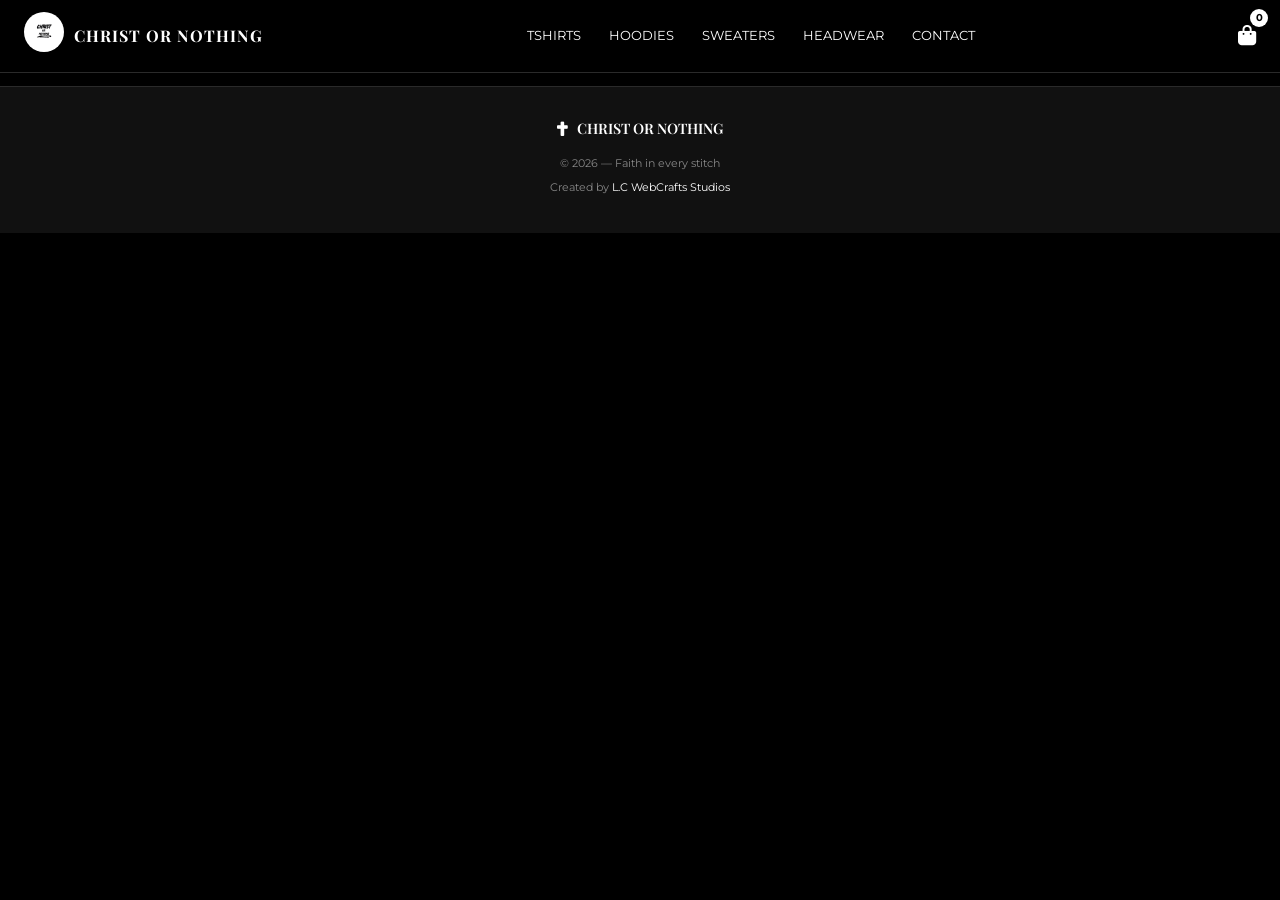
<file: index.html>
<!DOCTYPE html>
<html lang="en">
<head>
    <meta charset="UTF-8">
    <meta name="viewport" content="width=device-width, initial-scale=1.0, user-scalable=yes">
    <title>Product Detail | Christ or Nothing</title>
    
    <!-- Favicon - logo.png as website icon -->
    <link rel="icon" type="image/png" sizes="48x48" href="images/logo.png">
    <link rel="apple-touch-icon" href="images/logo.png">
    <link rel="shortcut icon" href="images/logo.png">
    
    <!-- Font Awesome Icons -->
    <link rel="stylesheet" href="https://cdnjs.cloudflare.com/ajax/libs/font-awesome/6.0.0-beta3/css/all.min.css">
    <!-- Google Fonts -->
    <link href="https://fonts.googleapis.com/css2?family=Montserrat:wght@300;400;500;600;700;800&family=Playfair+Display:wght@400;500;600;700;800;900&display=swap" rel="stylesheet">
    <!-- AOS Animation Library -->
    <link href="https://unpkg.com/aos@2.3.1/dist/aos.css" rel="stylesheet">
    <!-- Custom CSS -->
    <link rel="stylesheet" href="css/style.css">
</head>
<body>
    <!-- Header / Navigation -->
    <header id="mainHeader">
        <div class="container">
            <div class="navbar">
                <div class="logo-area">
                    <a href="index.html">
                        <img src="images/logo.png" alt="Christ or Nothing Logo" class="logo-img" onerror="this.src='https://placehold.co/200x200/000000/FFFFFF?text=✝️'">
                    </a>
                    <a href="index.html" class="brand-name">CHRIST OR NOTHING</a>
                </div>
                <ul class="nav-menu">
                    <li><a href="index.html#tshirts">Tshirts</a></li>
                    <li><a href="index.html#hoodies">Hoodies</a></li>
                    <li><a href="index.html#sweaters">Sweaters</a></li>
                    <li><a href="index.html#headwear">Headwear</a></li>
                    <li><a href="index.html#contacts">Contact</a></li>
                </ul>
                <div class="cart-icon" id="cartIcon">
                    <i class="fas fa-shopping-bag"></i>
                    <span class="cart-count" id="cartCount">0</span>
                </div>
            </div>
        </div>
    </header>

    <main class="container">
        <!-- Product Detail Section -->
        <div class="product-detail" id="productDetail" data-aos="fade-up" data-aos-duration="800"></div>

        <!-- Recommendations Section -->
        <section class="recommendations-section">
            <h2 class="section-title" data-aos="fade-right">You May Also Like</h2>
            <div class="recommendations-grid" id="recommendationsGrid" data-aos="fade-up" data-aos-delay="200"></div>
        </section>
    </main>

    <!-- Footer -->
    <footer>
        <div class="container">
            <div class="footer-content">
                <div class="footer-logo">
                    <i class="fas fa-cross"></i>
                    <span>CHRIST OR NOTHING</span>
                </div>
                <p>© 2026 — Faith in every stitch</p>
                <p>Created by <a href="https://chitsurolazarus-alt.github.io/L.C-WebCrafts-Studios/" target="_blank">L.C WebCrafts Studios</a></p>
            </div>
        </div>
    </footer>

    <!-- Cart Modal -->
    <div id="cartModal" class="cart-modal">
        <div class="cart-content">
            <div class="cart-header">
                <h3><i class="fas fa-shopping-bag"></i> Your Cart</h3>
                <button id="closeCartBtn" class="close-modal">&times;</button>
            </div>
            <div id="cartItemsList" class="cart-items">
                <div class="empty-cart">Your cart is empty</div>
            </div>
            <div class="cart-footer">
                <div class="cart-total" id="cartTotalPrice">Total Items: 0</div>
                <div class="cart-total-amount" id="cartTotalAmount">Total: R 0</div>
                <button id="whatsappOrderBtn" class="whatsapp-btn">
                    <i class="fab fa-whatsapp"></i> Checkout via WhatsApp
                </button>
                <button id="clearCartBtn" class="clear-cart-btn">Clear Cart</button>
            </div>
        </div>
    </div>

    <script src="https://unpkg.com/aos@2.3.1/dist/aos.js"></script>
    <script src="js/script.js"></script>
</body>
</html>
</file>
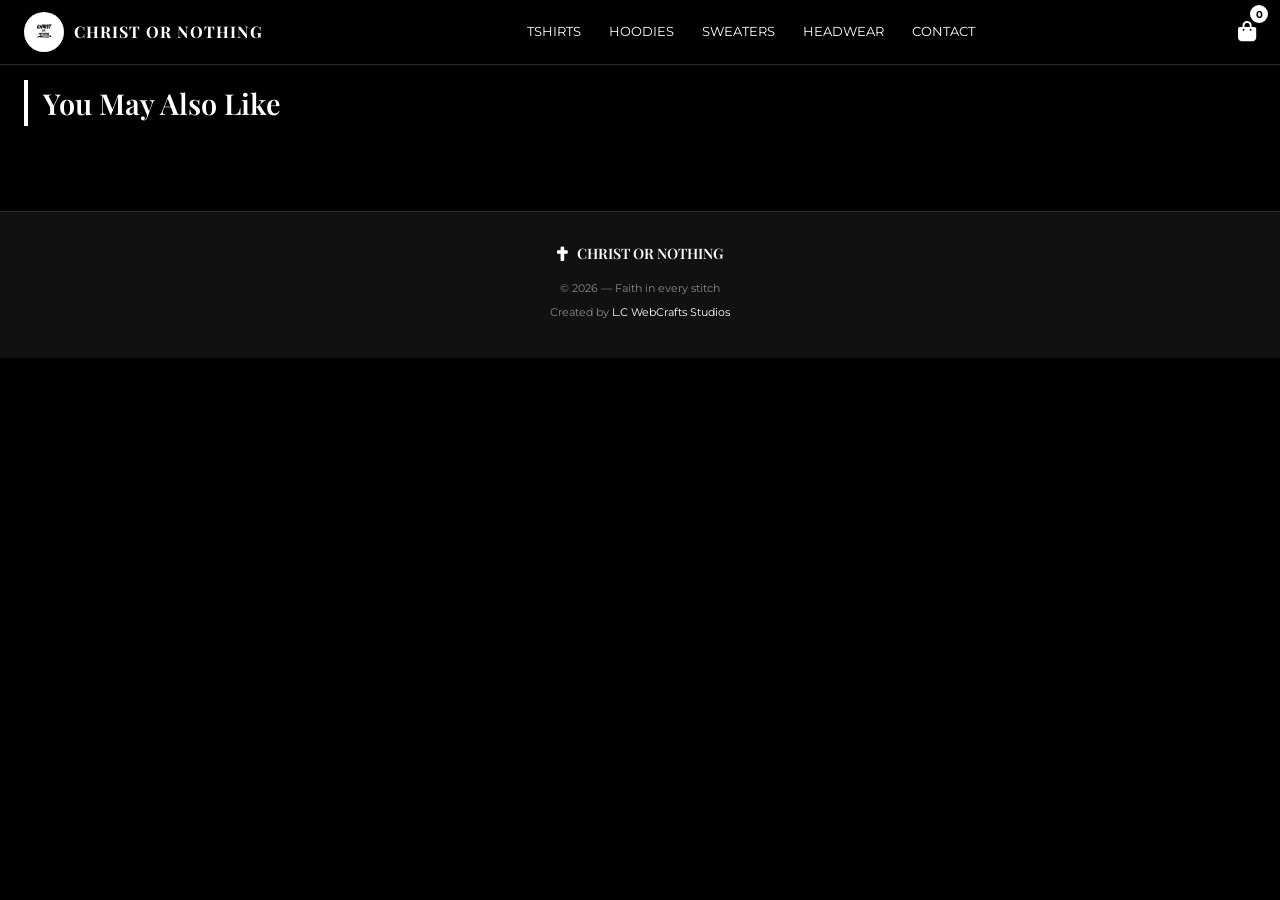
<file: product.html>
<!DOCTYPE html>
<html lang="en">
<head>
    <meta charset="UTF-8">
    <meta name="viewport" content="width=device-width, initial-scale=1.0, viewport-fit=cover, user-scalable=yes">
    <title>Product Detail | Christ or Nothing</title>
    <meta name="description" content="View detailed product information for Christ or Nothing faith-based apparel.">
    <link rel="stylesheet" href="https://cdnjs.cloudflare.com/ajax/libs/font-awesome/6.0.0-beta3/css/all.min.css">
    <link href="https://fonts.googleapis.com/css2?family=Montserrat:wght@300;400;500;600;700;800&family=Playfair+Display:wght@400;500;600;700;800;900&display=swap" rel="stylesheet">
    <link rel="stylesheet" href="css/style.css">
    <style>
        .product-detail { margin: 80px 0 40px; }
        .product-detail-grid { display: grid; grid-template-columns: 1fr; gap: 30px; margin-bottom: 40px; }
        .product-detail-images { background: #111; padding: 20px; border: 1px solid #2A2A2A; border-radius: 12px; }
        .product-detail-main-image { width: 100%; aspect-ratio: 1 / 1; object-fit: contain; cursor: pointer; transition: transform 0.3s ease; }
        .product-detail-main-image:hover { transform: scale(1.02); }
        .product-detail-thumbnails { display: flex; gap: 10px; margin-top: 15px; justify-content: center; flex-wrap: wrap; }
        .thumbnail { width: 60px; height: 60px; object-fit: cover; cursor: pointer; border: 2px solid transparent; border-radius: 8px; transition: all 0.2s ease; }
        .thumbnail.active, .thumbnail:hover { border-color: white; transform: translateY(-2px); }
        .product-detail-info h1 { font-family: 'Playfair Display', serif; font-size: 1.5rem; margin-bottom: 12px; }
        .product-detail-price { font-size: 1.3rem; font-weight: 700; margin-bottom: 15px; }
        .product-detail-description { color: #ccc; margin-bottom: 20px; white-space: pre-line; font-size: 0.9rem; line-height: 1.6; }
        .color-btn, .size-btn { background: transparent; border: 1px solid #2A2A2A; padding: 8px 16px; border-radius: 30px; font-size: 0.75rem; color: white; cursor: pointer; margin: 4px; transition: all 0.2s ease; }
        .color-btn.active, .size-btn.active, .color-btn:hover, .size-btn:hover { background: white; color: black; border-color: white; }
        .add-to-cart-detail { background: white; color: black; border: none; padding: 14px 24px; width: 100%; font-weight: 700; font-size: 0.9rem; cursor: pointer; border-radius: 40px; margin-top: 20px; transition: all 0.2s ease; }
        .add-to-cart-detail:hover { background: #ddd; transform: translateY(-2px); }
        .back-link { color: #888; text-decoration: none; display: inline-flex; align-items: center; gap: 6px; margin-top: 20px; font-size: 0.85rem; transition: color 0.2s; }
        .back-link:hover { color: white; }
        .recommendations-section { margin: 40px 0 60px; }
        .recommendations-grid { display: grid; grid-template-columns: repeat(2, 1fr); gap: 16px; margin-top: 20px; }
        .recommendation-card { background: #111; border: 1px solid #2A2A2A; padding: 12px; cursor: pointer; text-align: center; border-radius: 12px; transition: all 0.2s ease; }
        .recommendation-card:hover { transform: translateY(-4px); border-color: white; }
        .recommendation-card img { width: 100%; aspect-ratio: 1 / 1; object-fit: contain; margin-bottom: 10px; }
        .recommendation-card h4 { font-size: 0.75rem; margin-bottom: 5px; }
        .recommendation-card p { font-size: 0.8rem; font-weight: 700; }
        @media (min-width: 768px) {
            .product-detail-grid { grid-template-columns: 1fr 1fr; gap: 50px; }
            .recommendations-grid { grid-template-columns: repeat(4, 1fr); gap: 24px; }
        }
        .loading { text-align: center; padding: 50px; color: #888; }
        .error { text-align: center; padding: 50px; color: #ff4444; }
    </style>
</head>
<body>
    <header id="mainHeader">
        <div class="container">
            <div class="navbar">
                <div class="logo-area">
                    <img src="images/logo.png" alt="Logo" class="logo-img" onerror="this.src='https://placehold.co/200x200/ffffff/000000?text=✝️'">
                    <a href="index.html" class="brand-name">CHRIST OR NOTHING</a>
                </div>
                <button class="mobile-menu-btn" id="mobileMenuBtn"><i class="fas fa-bars"></i></button>
                <ul class="nav-menu" id="navMenu">
                    <li><a href="index.html#tshirts">Tshirts</a></li>
                    <li><a href="index.html#hoodies">Hoodies</a></li>
                    <li><a href="index.html#sweaters">Sweaters</a></li>
                    <li><a href="index.html#headwear">Headwear</a></li>
                    <li><a href="index.html#contacts">Contact</a></li>
                </ul>
                <div class="cart-icon" id="cartIcon"><i class="fas fa-shopping-bag"></i><span class="cart-count" id="cartCount">0</span></div>
            </div>
        </div>
    </header>

    <main class="container">
        <div class="product-detail" id="productDetail"></div>
        <section class="recommendations-section">
            <h2 class="section-title">You May Also Like</h2>
            <div class="recommendations-grid" id="recommendationsGrid"></div>
        </section>
    </main>

    <footer>
        <div class="container">
            <div class="footer-content">
                <div class="footer-logo"><i class="fas fa-cross"></i> CHRIST OR NOTHING</div>
                <p>© 2026 — Faith in every stitch</p>
                <p>Created by <a href="https://chitsurolazarus-alt.github.io/L.C-WebCrafts-Studios/" target="_blank">L.C WebCrafts Studios</a></p>
            </div>
        </div>
    </footer>

    <div id="cartModal" class="cart-modal">
        <div class="cart-content">
            <div class="cart-header"><h3>Your Cart</h3><button id="closeCartBtn" class="close-modal">&times;</button></div>
            <div id="cartItemsList" class="cart-items"><div class="empty-cart">Your cart is empty</div></div>
            <div class="cart-footer">
                <div class="cart-total" id="cartTotalPrice">Total Items: 0</div>
                <div class="cart-total-amount" id="cartTotalAmount">Total: R 0</div>
                <button id="whatsappOrderBtn" class="whatsapp-btn"><i class="fab fa-whatsapp"></i> Checkout via WhatsApp</button>
                <button id="clearCartBtn" class="clear-cart-btn">Clear Cart</button>
            </div>
        </div>
    </div>

    <script src="js/script.js"></script>
</body>
</html>
</file>
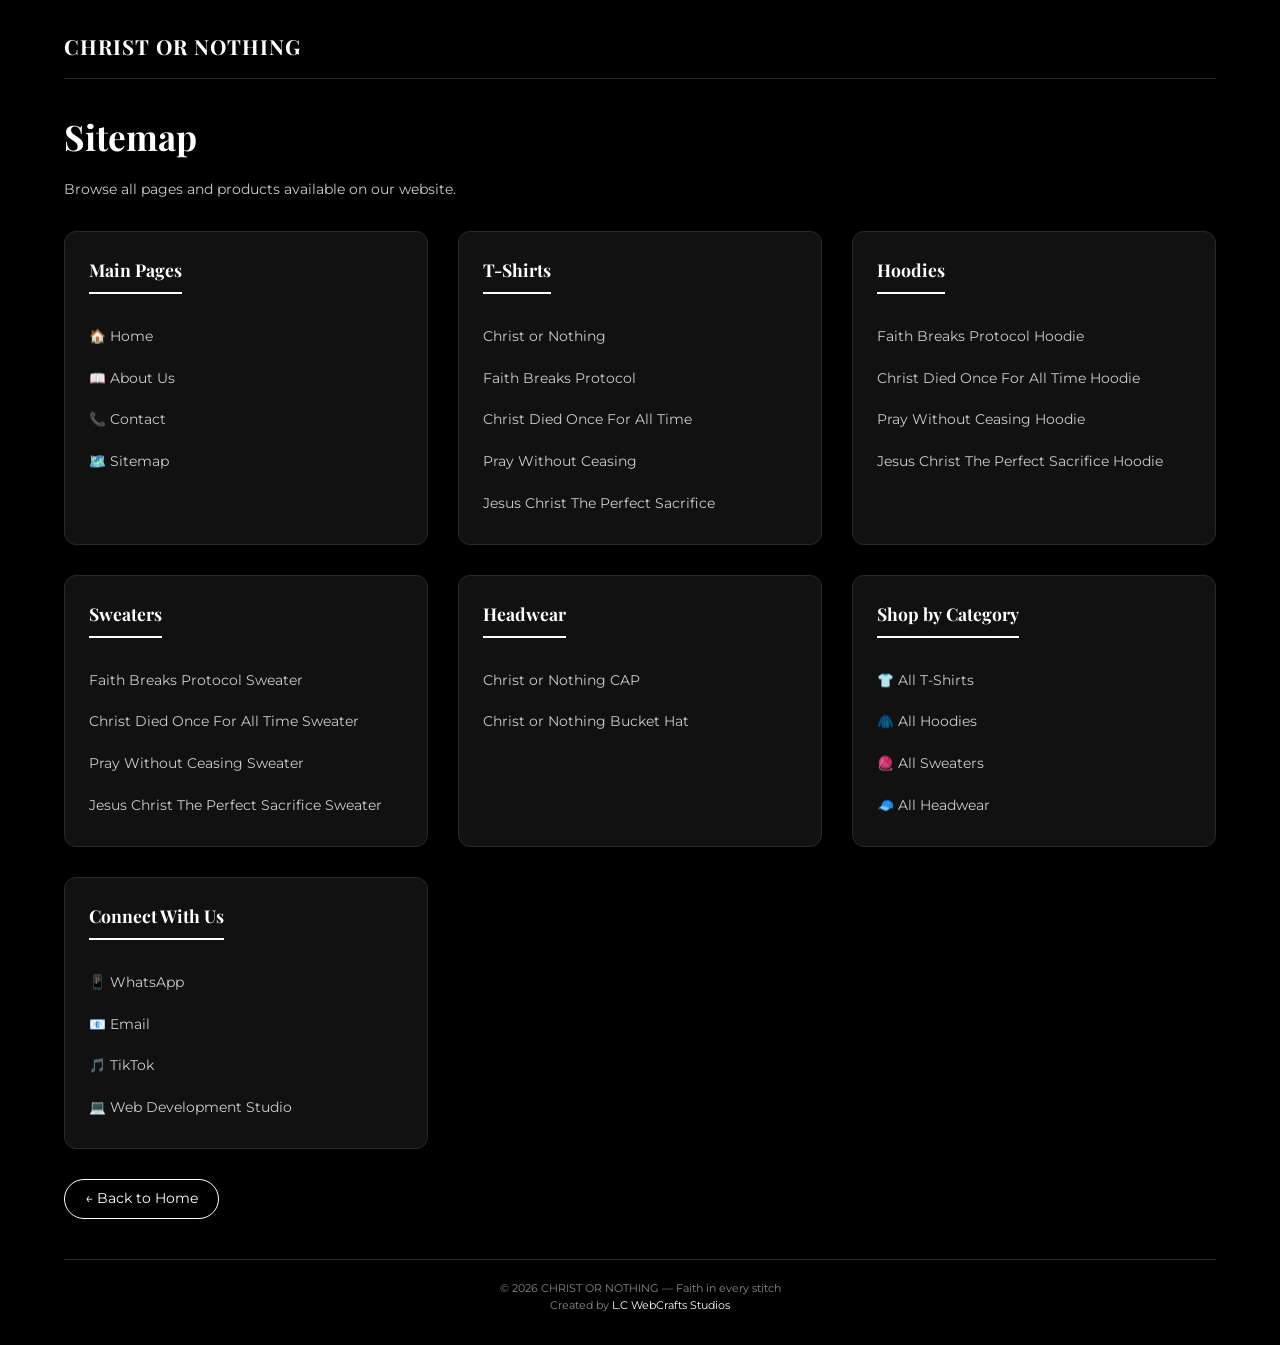
<file: sitemap.html>
<!DOCTYPE html>
<html lang="en">
<head>
    <meta charset="UTF-8">
    <meta name="viewport" content="width=device-width, initial-scale=1.0, viewport-fit=cover">
    <title>Sitemap | Christ or Nothing</title>
    <meta name="description" content="Complete sitemap for Christ or Nothing - Browse all faith-based apparel products including t-shirts, hoodies, sweaters, and headwear.">
    <meta name="robots" content="index, follow">
    <link rel="canonical" href="https://christornothing.com/sitemap.html">
    <link href="https://fonts.googleapis.com/css2?family=Montserrat:wght@300;400;500;600;700;800&family=Playfair+Display:wght@400;500;600;700;800;900&display=swap" rel="stylesheet">
    <style>
        * {
            margin: 0;
            padding: 0;
            box-sizing: border-box;
        }
        
        body {
            font-family: 'Montserrat', sans-serif;
            background-color: #000000;
            color: #FFFFFF;
            line-height: 1.6;
        }
        
        .container {
            max-width: 1200px;
            margin: 0 auto;
            padding: 20px 16px;
        }
        
        header {
            border-bottom: 1px solid #2A2A2A;
            padding-bottom: 15px;
            margin-bottom: 30px;
        }
        
        .logo {
            font-family: 'Playfair Display', serif;
            font-size: 1.3rem;
            font-weight: 700;
            letter-spacing: 1px;
            text-decoration: none;
            color: #FFFFFF;
        }
        
        h1 {
            font-family: 'Playfair Display', serif;
            font-size: 1.8rem;
            margin-bottom: 12px;
        }
        
        .sitemap-intro {
            color: #CCCCCC;
            margin-bottom: 30px;
            font-size: 0.9rem;
        }
        
        .sitemap-grid {
            display: grid;
            grid-template-columns: 1fr;
            gap: 20px;
        }
        
        .sitemap-section {
            background: #111111;
            border: 1px solid #2A2A2A;
            padding: 18px;
            border-radius: 12px;
        }
        
        .sitemap-section h2 {
            font-family: 'Playfair Display', serif;
            font-size: 1.1rem;
            margin-bottom: 15px;
            padding-bottom: 8px;
            border-bottom: 2px solid #FFFFFF;
            display: inline-block;
        }
        
        .sitemap-section ul {
            list-style: none;
            margin-top: 12px;
            display: grid;
            grid-template-columns: 1fr;
            gap: 10px;
        }
        
        .sitemap-section li {
            margin-bottom: 0;
        }
        
        .sitemap-section a {
            color: #CCCCCC;
            text-decoration: none;
            transition: color 0.3s ease;
            font-size: 0.85rem;
            display: block;
            padding: 5px 0;
        }
        
        .sitemap-section a:hover {
            color: #FFFFFF;
            text-decoration: underline;
        }
        
        .back-link {
            display: inline-block;
            margin-top: 30px;
            color: #FFFFFF;
            text-decoration: none;
            border: 1px solid #FFFFFF;
            padding: 8px 20px;
            transition: all 0.3s ease;
            font-size: 0.85rem;
            border-radius: 30px;
        }
        
        .back-link:hover {
            background: #FFFFFF;
            color: #000000;
        }
        
        footer {
            margin-top: 40px;
            padding-top: 20px;
            border-top: 1px solid #2A2A2A;
            text-align: center;
            font-size: 0.7rem;
            color: #888888;
        }
        
        footer a {
            color: #FFFFFF;
            text-decoration: none;
        }
        
        footer a:hover {
            text-decoration: underline;
        }
        
        @media (min-width: 768px) {
            .container {
                padding: 30px 24px;
            }
            
            .sitemap-grid {
                grid-template-columns: repeat(2, 1fr);
                gap: 24px;
            }
            
            h1 {
                font-size: 2.2rem;
            }
            
            .sitemap-section {
                padding: 24px;
            }
            
            .sitemap-section ul {
                grid-template-columns: 1fr;
            }
        }
        
        @media (min-width: 1024px) {
            .sitemap-grid {
                grid-template-columns: repeat(3, 1fr);
                gap: 30px;
            }
        }
    </style>
</head>
<body>
    <div class="container">
        <header>
            <a href="index.html" class="logo">CHRIST OR NOTHING</a>
        </header>
        
        <h1>Sitemap</h1>
        <p class="sitemap-intro">Browse all pages and products available on our website.</p>
        
        <div class="sitemap-grid">
            <div class="sitemap-section">
                <h2>Main Pages</h2>
                <ul>
                    <li><a href="index.html">🏠 Home</a></li>
                    <li><a href="index.html#about">📖 About Us</a></li>
                    <li><a href="index.html#contacts">📞 Contact</a></li>
                    <li><a href="sitemap.html">🗺️ Sitemap</a></li>
                </ul>
            </div>
            
            <div class="sitemap-section">
                <h2>T-Shirts</h2>
                <ul>
                    <li><a href="product.html?id=tshirt1">Christ or Nothing</a></li>
                    <li><a href="product.html?id=tshirt2">Faith Breaks Protocol</a></li>
                    <li><a href="product.html?id=tshirt3">Christ Died Once For All Time</a></li>
                    <li><a href="product.html?id=tshirt4">Pray Without Ceasing</a></li>
                    <li><a href="product.html?id=tshirt5">Jesus Christ The Perfect Sacrifice</a></li>
                </ul>
            </div>
            
            <div class="sitemap-section">
                <h2>Hoodies</h2>
                <ul>
                    <li><a href="product.html?id=hoodie1">Faith Breaks Protocol Hoodie</a></li>
                    <li><a href="product.html?id=hoodie2">Christ Died Once For All Time Hoodie</a></li>
                    <li><a href="product.html?id=hoodie3">Pray Without Ceasing Hoodie</a></li>
                    <li><a href="product.html?id=hoodie4">Jesus Christ The Perfect Sacrifice Hoodie</a></li>
                </ul>
            </div>
            
            <div class="sitemap-section">
                <h2>Sweaters</h2>
                <ul>
                    <li><a href="product.html?id=sweater1">Faith Breaks Protocol Sweater</a></li>
                    <li><a href="product.html?id=sweater2">Christ Died Once For All Time Sweater</a></li>
                    <li><a href="product.html?id=sweater3">Pray Without Ceasing Sweater</a></li>
                    <li><a href="product.html?id=sweater4">Jesus Christ The Perfect Sacrifice Sweater</a></li>
                </ul>
            </div>
            
            <div class="sitemap-section">
                <h2>Headwear</h2>
                <ul>
                    <li><a href="product.html?id=cap">Christ or Nothing CAP</a></li>
                    <li><a href="product.html?id=bucket">Christ or Nothing Bucket Hat</a></li>
                </ul>
            </div>
            
            <div class="sitemap-section">
                <h2>Shop by Category</h2>
                <ul>
                    <li><a href="index.html#tshirts">👕 All T-Shirts</a></li>
                    <li><a href="index.html#hoodies">🧥 All Hoodies</a></li>
                    <li><a href="index.html#sweaters">🧶 All Sweaters</a></li>
                    <li><a href="index.html#headwear">🧢 All Headwear</a></li>
                </ul>
            </div>
            
            <div class="sitemap-section">
                <h2>Connect With Us</h2>
                <ul>
                    <li><a href="https://wa.me/27671664440" target="_blank" rel="noopener noreferrer">📱 WhatsApp</a></li>
                    <li><a href="mailto:christornothing144@gmail.com">📧 Email</a></li>
                    <li><a href="https://www.tiktok.com/@christ.or.nothing_" target="_blank" rel="noopener noreferrer">🎵 TikTok</a></li>
                    <li><a href="https://chitsurolazarus-alt.github.io/L.C-WebCrafts-Studios/" target="_blank" rel="noopener noreferrer">💻 Web Development Studio</a></li>
                </ul>
            </div>
        </div>
        
        <a href="index.html" class="back-link">← Back to Home</a>
        
        <footer>
            <p>© 2026 CHRIST OR NOTHING — Faith in every stitch</p>
            <p>Created by <a href="https://chitsurolazarus-alt.github.io/L.C-WebCrafts-Studios/" target="_blank" rel="noopener noreferrer">L.C WebCrafts Studios</a></p>
        </footer>
    </div>
</body>
</html>
</file>
<file: css/style.css>
/* ============================================
   CHRIST OR NOTHING - MAIN STYLESHEET
   Black & White Theme | Mobile Optimized
============================================ */

* {
    margin: 0;
    padding: 0;
    box-sizing: border-box;
}

body {
    font-family: 'Montserrat', sans-serif;
    background-color: #000000;
    color: #FFFFFF;
    line-height: 1.6;
    overflow-x: hidden;
}

.container {
    max-width: 1400px;
    margin: 0 auto;
    padding: 0 16px;
}

/* ============================================
   HEADER & NAVIGATION
============================================ */
header {
    position: fixed;
    top: 0;
    left: 0;
    width: 100%;
    background: rgba(0, 0, 0, 0.95);
    backdrop-filter: blur(10px);
    z-index: 1000;
    border-bottom: 1px solid #2A2A2A;
    transition: transform 0.3s ease;
}

header.header-hidden {
    transform: translateY(-100%);
}

.navbar {
    display: flex;
    justify-content: space-between;
    align-items: center;
    padding: 12px 0;
    gap: 12px;
}

.logo-area {
    display: flex;
    align-items: center;
    gap: 10px;
}

.logo-img {
    width: 40px;
    height: 40px;
    object-fit: cover;
    border-radius: 50%;
    background: #FFFFFF;
    padding: 3px;
}

.brand-name {
    font-family: 'Playfair Display', serif;
    font-size: 1rem;
    font-weight: 700;
    letter-spacing: 1px;
    color: #FFFFFF;
    text-decoration: none;
}

.mobile-menu-btn {
    display: block;
    background: none;
    border: none;
    color: #FFFFFF;
    font-size: 1.3rem;
    cursor: pointer;
    padding: 8px;
}

.nav-menu {
    display: none;
    position: absolute;
    top: 100%;
    left: 0;
    width: 100%;
    background: #000000;
    flex-direction: column;
    padding: 20px;
    gap: 15px;
    border-bottom: 1px solid #2A2A2A;
    z-index: 999;
    list-style: none;
}

.nav-menu.active {
    display: flex;
}

.nav-menu li a {
    color: #FFFFFF;
    text-decoration: none;
    font-size: 0.9rem;
    text-transform: uppercase;
    display: block;
    padding: 8px 0;
    transition: opacity 0.3s ease;
}

.nav-menu li a:hover {
    opacity: 0.7;
}

.cart-icon {
    position: relative;
    cursor: pointer;
    font-size: 1.3rem;
    color: #FFFFFF;
    transition: opacity 0.3s ease;
}

.cart-icon:hover {
    opacity: 0.7;
}

.cart-count {
    position: absolute;
    top: -10px;
    right: -12px;
    background-color: #FFFFFF;
    color: #000000;
    font-size: 0.6rem;
    font-weight: bold;
    border-radius: 50%;
    width: 18px;
    height: 18px;
    display: flex;
    align-items: center;
    justify-content: center;
}

/* ============================================
   HERO SECTION
============================================ */
.hero {
    min-height: 60vh;
    display: flex;
    align-items: center;
    justify-content: center;
    text-align: center;
    padding: 80px 0 50px;
    background: linear-gradient(135deg, #000000 0%, #111111 100%);
    margin-top: 60px;
}

.hero-title {
    font-family: 'Playfair Display', serif;
    font-size: 2rem;
    font-weight: 800;
    letter-spacing: 2px;
    margin-bottom: 15px;
}

.hero-tagline {
    font-size: 0.7rem;
    letter-spacing: 3px;
    text-transform: uppercase;
    color: #888888;
    margin-bottom: 15px;
    display: inline-block;
}

.hero-divider {
    width: 50px;
    height: 2px;
    background: #FFFFFF;
    margin: 20px auto;
}

.hero-subtitle {
    font-size: 0.85rem;
    color: #CCCCCC;
    margin-bottom: 25px;
}

.hero-buttons {
    display: flex;
    gap: 15px;
    justify-content: center;
    flex-wrap: wrap;
}

.btn-primary, .btn-secondary {
    padding: 10px 24px;
    text-decoration: none;
    font-weight: 600;
    font-size: 0.75rem;
    text-transform: uppercase;
    letter-spacing: 1px;
    transition: all 0.3s ease;
}

.btn-primary {
    background: #FFFFFF;
    color: #000000;
    border: 1px solid #FFFFFF;
}

.btn-primary:hover {
    background: transparent;
    color: #FFFFFF;
}

.btn-secondary {
    background: transparent;
    color: #FFFFFF;
    border: 1px solid #FFFFFF;
}

.btn-secondary:hover {
    background: #FFFFFF;
    color: #000000;
}

/* ============================================
   SECTIONS
============================================ */
.section {
    margin: 50px 0;
}

.section-title {
    font-family: 'Playfair Display', serif;
    font-size: 1.5rem;
    font-weight: 600;
    margin-bottom: 25px;
    border-left: 4px solid #FFFFFF;
    padding-left: 15px;
}

/* ============================================
   PRODUCTS GRID - 2 COLUMNS ON MOBILE
============================================ */
.products-grid {
    display: grid;
    grid-template-columns: repeat(2, 1fr);
    gap: 16px;
}

.product-card {
    background: #111111;
    border: 1px solid #2A2A2A;
    border-radius: 12px;
    overflow: hidden;
    cursor: pointer;
    transition: transform 0.2s ease;
}

.product-card:hover {
    transform: translateY(-4px);
}

.product-image {
    width: 100%;
    aspect-ratio: 1 / 1;
    object-fit: contain;
    background: #1A1A1A;
    padding: 16px;
    transition: transform 0.3s ease;
}

.product-card:hover .product-image {
    transform: scale(1.02);
}

.product-info {
    padding: 12px;
}

.product-name {
    font-family: 'Playfair Display', serif;
    font-size: 0.8rem;
    font-weight: 700;
    margin-bottom: 5px;
    line-height: 1.3;
}

.product-price {
    font-size: 0.85rem;
    font-weight: 700;
    color: #FFFFFF;
    margin: 6px 0;
}

.product-desc {
    font-size: 0.65rem;
    color: #888888;
    margin: 8px 0;
    line-height: 1.4;
}

/* Color Options */
.color-options {
    display: flex;
    gap: 8px;
    margin-top: 10px;
    padding-top: 8px;
    border-top: 1px solid #2A2A2A;
    justify-content: center;
}

.color-swatch {
    width: 24px;
    height: 24px;
    border-radius: 50%;
    cursor: pointer;
    transition: transform 0.2s;
    border: 2px solid transparent;
}

.color-swatch:hover {
    transform: scale(1.1);
}

.color-swatch.active {
    border-color: #FFFFFF;
}

.color-swatch-white {
    background: #FFFFFF;
    border: 1px solid #CCCCCC;
}

.color-swatch-camel {
    background: #C4A27A;
}

.color-swatch-black {
    background: #000000;
    border: 1px solid #FFFFFF;
}

/* Type Options (Standard/Oversized) */
.type-options {
    display: flex;
    gap: 8px;
    margin: 8px 0;
    justify-content: center;
}

.type-btn {
    background: transparent;
    border: 1px solid #2A2A2A;
    padding: 4px 10px;
    border-radius: 20px;
    font-size: 0.6rem;
    font-weight: 500;
    color: #FFFFFF;
    cursor: pointer;
    transition: all 0.2s ease;
}

.type-btn.active, .type-btn:hover {
    background: #FFFFFF;
    color: #000000;
    border-color: #FFFFFF;
}

/* ============================================
   ABOUT MODAL
============================================ */
.about-modal {
    display: none;
    position: fixed;
    z-index: 1001;
    left: 0;
    top: 0;
    width: 100%;
    height: 100%;
    background: rgba(0, 0, 0, 0.95);
    align-items: center;
    justify-content: center;
}

.about-modal.show {
    display: flex;
}

.about-modal-content {
    background: #000000;
    border: 1px solid #2A2A2A;
    max-width: 500px;
    width: 90%;
    border-radius: 16px;
    padding: 25px;
    position: relative;
}

.about-close {
    position: absolute;
    right: 20px;
    top: 15px;
    font-size: 24px;
    cursor: pointer;
    color: #888888;
    background: none;
    border: none;
}

.about-close:hover {
    color: #FFFFFF;
}

.about-modal-body h2 {
    font-family: 'Playfair Display', serif;
    font-size: 1.5rem;
    margin-bottom: 12px;
}

.about-divider {
    width: 50px;
    height: 2px;
    background: #FFFFFF;
    margin-bottom: 20px;
}

.about-modal-body p {
    margin-bottom: 15px;
    color: #CCCCCC;
    line-height: 1.6;
    font-size: 0.9rem;
}

.about-quote {
    margin: 20px 0;
    padding: 15px;
    border-left: 3px solid #FFFFFF;
    background: #111111;
    font-style: italic;
    font-size: 0.9rem;
}

/* ============================================
   CONTACT SECTION
============================================ */
.contact-grid {
    display: grid;
    grid-template-columns: 1fr;
    gap: 16px;
    margin-bottom: 25px;
}

.contact-card {
    background: #111111;
    border: 1px solid #2A2A2A;
    padding: 20px;
    text-align: center;
    border-radius: 12px;
    transition: transform 0.2s ease;
}

.contact-card:hover {
    transform: translateY(-3px);
}

.contact-icon {
    font-size: 1.5rem;
    color: #FFFFFF;
    margin-bottom: 10px;
}

.contact-card h3 {
    font-family: 'Playfair Display', serif;
    font-size: 1rem;
    margin-bottom: 8px;
}

.contact-card p {
    font-size: 0.85rem;
    margin-bottom: 5px;
}

.contact-note {
    font-size: 0.6rem;
    color: #888888;
}

.contact-message {
    background: #111111;
    border-left: 3px solid #FFFFFF;
    padding: 15px;
    display: flex;
    gap: 12px;
    align-items: center;
    border-radius: 8px;
}

.contact-message i {
    font-size: 1rem;
    color: #FFFFFF;
}

.contact-message p {
    font-size: 0.75rem;
    color: #888888;
    flex: 1;
}

/* ============================================
   CART MODAL
============================================ */
.cart-modal {
    display: none;
    position: fixed;
    z-index: 1001;
    left: 0;
    top: 0;
    width: 100%;
    height: 100%;
    background: rgba(0, 0, 0, 0.95);
    align-items: center;
    justify-content: center;
}

.cart-modal.open {
    display: flex;
}

.cart-content {
    background: #000000;
    border: 1px solid #2A2A2A;
    max-width: 500px;
    width: 90%;
    border-radius: 16px;
    padding: 25px;
    max-height: 80vh;
    display: flex;
    flex-direction: column;
}

.cart-header {
    display: flex;
    justify-content: space-between;
    align-items: center;
    margin-bottom: 15px;
}

.cart-header h3 {
    font-family: 'Playfair Display', serif;
    font-size: 1.2rem;
}

.close-modal {
    background: none;
    border: none;
    color: #FFFFFF;
    font-size: 24px;
    cursor: pointer;
    transition: opacity 0.2s;
}

.close-modal:hover {
    opacity: 0.7;
}

.cart-items {
    overflow-y: auto;
    flex: 1;
    margin: 15px 0;
    max-height: 350px;
}

.empty-cart {
    text-align: center;
    padding: 30px;
    color: #888888;
    font-size: 0.85rem;
}

.cart-item {
    display: flex;
    justify-content: space-between;
    align-items: center;
    padding: 12px 0;
    border-bottom: 1px solid #2A2A2A;
}

.cart-item strong {
    font-size: 0.85rem;
    display: block;
    margin-bottom: 4px;
}

.cart-item small {
    font-size: 0.65rem;
    color: #888888;
}

.remove-item {
    background: transparent;
    border: 1px solid #2A2A2A;
    color: #FFFFFF;
    padding: 4px 10px;
    border-radius: 20px;
    cursor: pointer;
    font-size: 0.65rem;
    transition: all 0.2s ease;
}

.remove-item:hover {
    background: #FF4444;
    border-color: #FF4444;
}

.cart-footer {
    border-top: 1px solid #2A2A2A;
    padding-top: 15px;
}

.cart-total, .cart-total-amount {
    text-align: right;
    font-size: 0.85rem;
    margin-bottom: 8px;
}

.whatsapp-btn, .clear-cart-btn {
    padding: 10px;
    width: 100%;
    font-weight: 600;
    font-size: 0.8rem;
    cursor: pointer;
    border-radius: 40px;
    margin-top: 8px;
    transition: all 0.2s ease;
}

.whatsapp-btn {
    background: #25D366;
    color: #000000;
    border: none;
}

.whatsapp-btn:hover {
    transform: scale(1.02);
}

.clear-cart-btn {
    background: transparent;
    color: #888888;
    border: 1px solid #2A2A2A;
}

.clear-cart-btn:hover {
    border-color: #FFFFFF;
    color: #FFFFFF;
}

/* ============================================
   NOTIFICATION
============================================ */
.notification {
    position: fixed;
    bottom: 20px;
    right: 20px;
    background: #FFFFFF;
    color: #000000;
    padding: 10px 18px;
    border-radius: 40px;
    font-size: 0.8rem;
    font-weight: 500;
    z-index: 1002;
    animation: slideIn 0.3s ease;
    box-shadow: 0 2px 10px rgba(0,0,0,0.3);
}

@keyframes slideIn {
    from {
        transform: translateX(100%);
        opacity: 0;
    }
    to {
        transform: translateX(0);
        opacity: 1;
    }
}

/* ============================================
   FOOTER
============================================ */
footer {
    background: #111111;
    border-top: 1px solid #2A2A2A;
    padding: 30px 0;
    margin-top: 40px;
    text-align: center;
}

.footer-logo {
    font-family: 'Playfair Display', serif;
    font-size: 0.9rem;
    font-weight: 600;
    margin-bottom: 15px;
}

.footer-logo i {
    margin-right: 6px;
}

footer p {
    font-size: 0.7rem;
    color: #888888;
    margin: 6px 0;
}

footer a {
    color: #FFFFFF;
    text-decoration: none;
    transition: opacity 0.2s;
}

footer a:hover {
    opacity: 0.7;
    text-decoration: underline;
}

/* ============================================
   TABLET & DESKTOP MEDIA QUERIES
============================================ */
@media (min-width: 768px) {
    .container {
        padding: 0 24px;
    }
    
    .products-grid {
        grid-template-columns: repeat(3, 1fr);
        gap: 24px;
    }
    
    .contact-grid {
        grid-template-columns: repeat(2, 1fr);
        gap: 24px;
    }
    
    .mobile-menu-btn {
        display: none;
    }
    
    .nav-menu {
        display: flex !important;
        position: static;
        flex-direction: row;
        width: auto;
        padding: 0;
        gap: 28px;
        background: transparent;
        border: none;
    }
    
    .nav-menu li a {
        font-size: 0.8rem;
        padding: 0;
    }
    
    .hero-title {
        font-size: 3rem;
    }
    
    .section-title {
        font-size: 1.8rem;
    }
}

@media (min-width: 1024px) {
    .products-grid {
        grid-template-columns: repeat(4, 1fr);
        gap: 30px;
    }
    
    .hero-title {
        font-size: 4rem;
    }
}

@media (max-width: 480px) {
    .hero-title {
        font-size: 1.8rem;
    }
    
    .product-name {
        font-size: 0.75rem;
    }
    
    .product-price {
        font-size: 0.8rem;
    }
    
    .color-swatch {
        width: 22px;
        height: 22px;
    }
}
</file>
